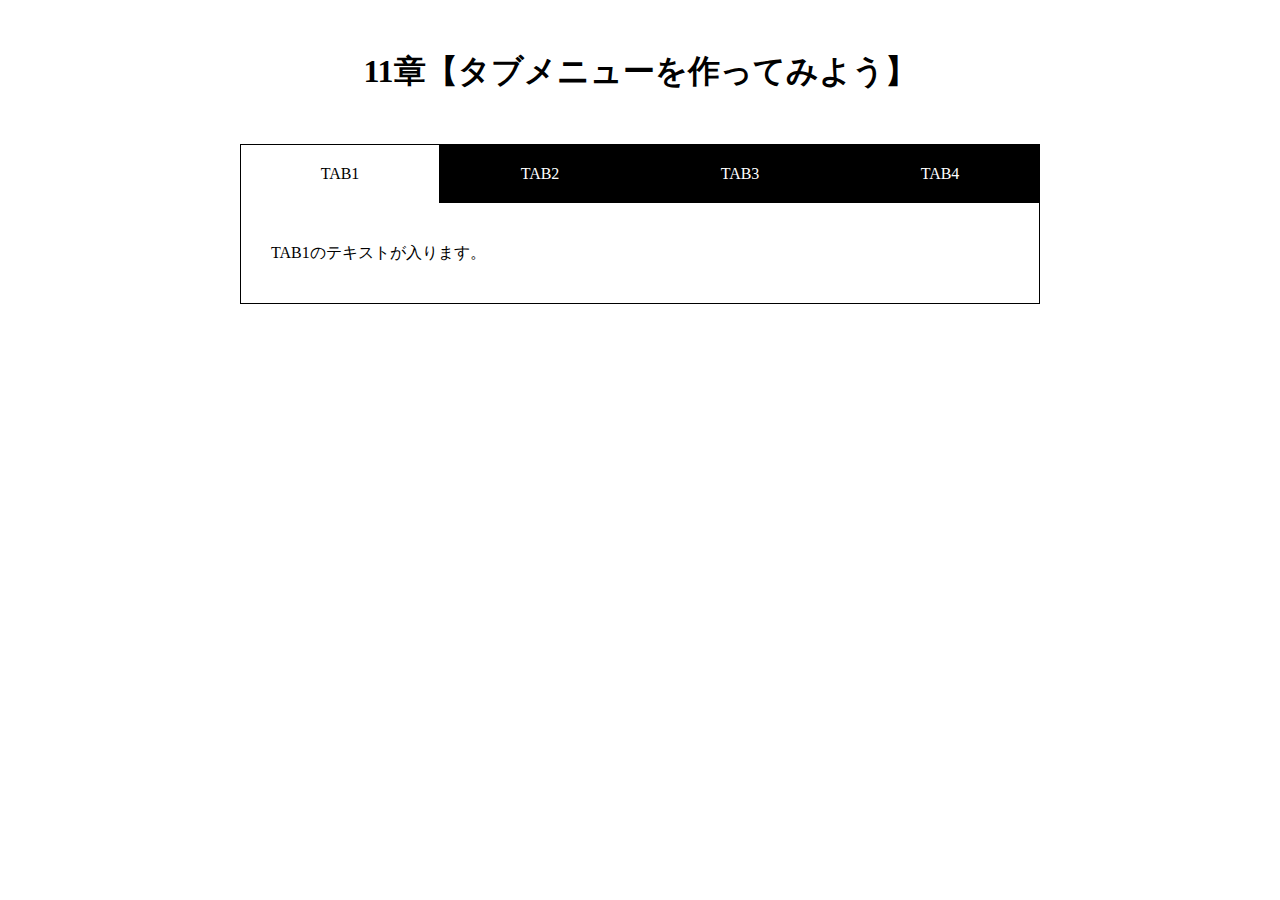
<file: index.html>
<!DOCTYPE HTML>
<html lang="ja">
  <head>
    <meta charset="UTF-8" />
    <meta name="viewport" content="width=device-width,initial-scale=1.0">
    <link rel="stylesheet" href="css/style.css">
    <title>javascript</title>
  </head>

  <body>
    <h1>11章【タブメニューを作ってみよう】</h1>
    <div class="wrap">
      <ul id="tab-menu">
        <li><a href="#tab1" class="active">TAB1</a></li>
        <li><a href="#tab2" class="">TAB2</a></li>
        <li><a href="#tab3" class="">TAB3</a></li>
        <li><a href="#tab4" class="">TAB4</a></li>
      </ul>

      <div id="tab-contents">
        <div id="tab1" class="tab">
          <p>TAB1のテキストが入ります。</p>
        </div>

        <div id="tab2" class="tab">
          <p>TAB1のテキストが入ります。TAB1のテキストが入ります。</p>
        </div>

        <div id="tab3" class="tab">
          <p>TAB1のテキストが入ります。TAB1のテキストが入ります。TAB1のテキストが入ります。</p>
        </div>

        <div id="tab4" class="tab">
          <p>TAB1のテキストが入ります。TAB1のテキストが入ります。TAB1のテキストが入ります。TAB1のテキストが入ります。</p>
        </div>
      </div>
    </div>

    

    <script src="js/jquery.min.js"></script>
    <script src="js/skippr.min.js"></script>
    <script src="js/script.js"></script>
  </body>
</html>
</file>
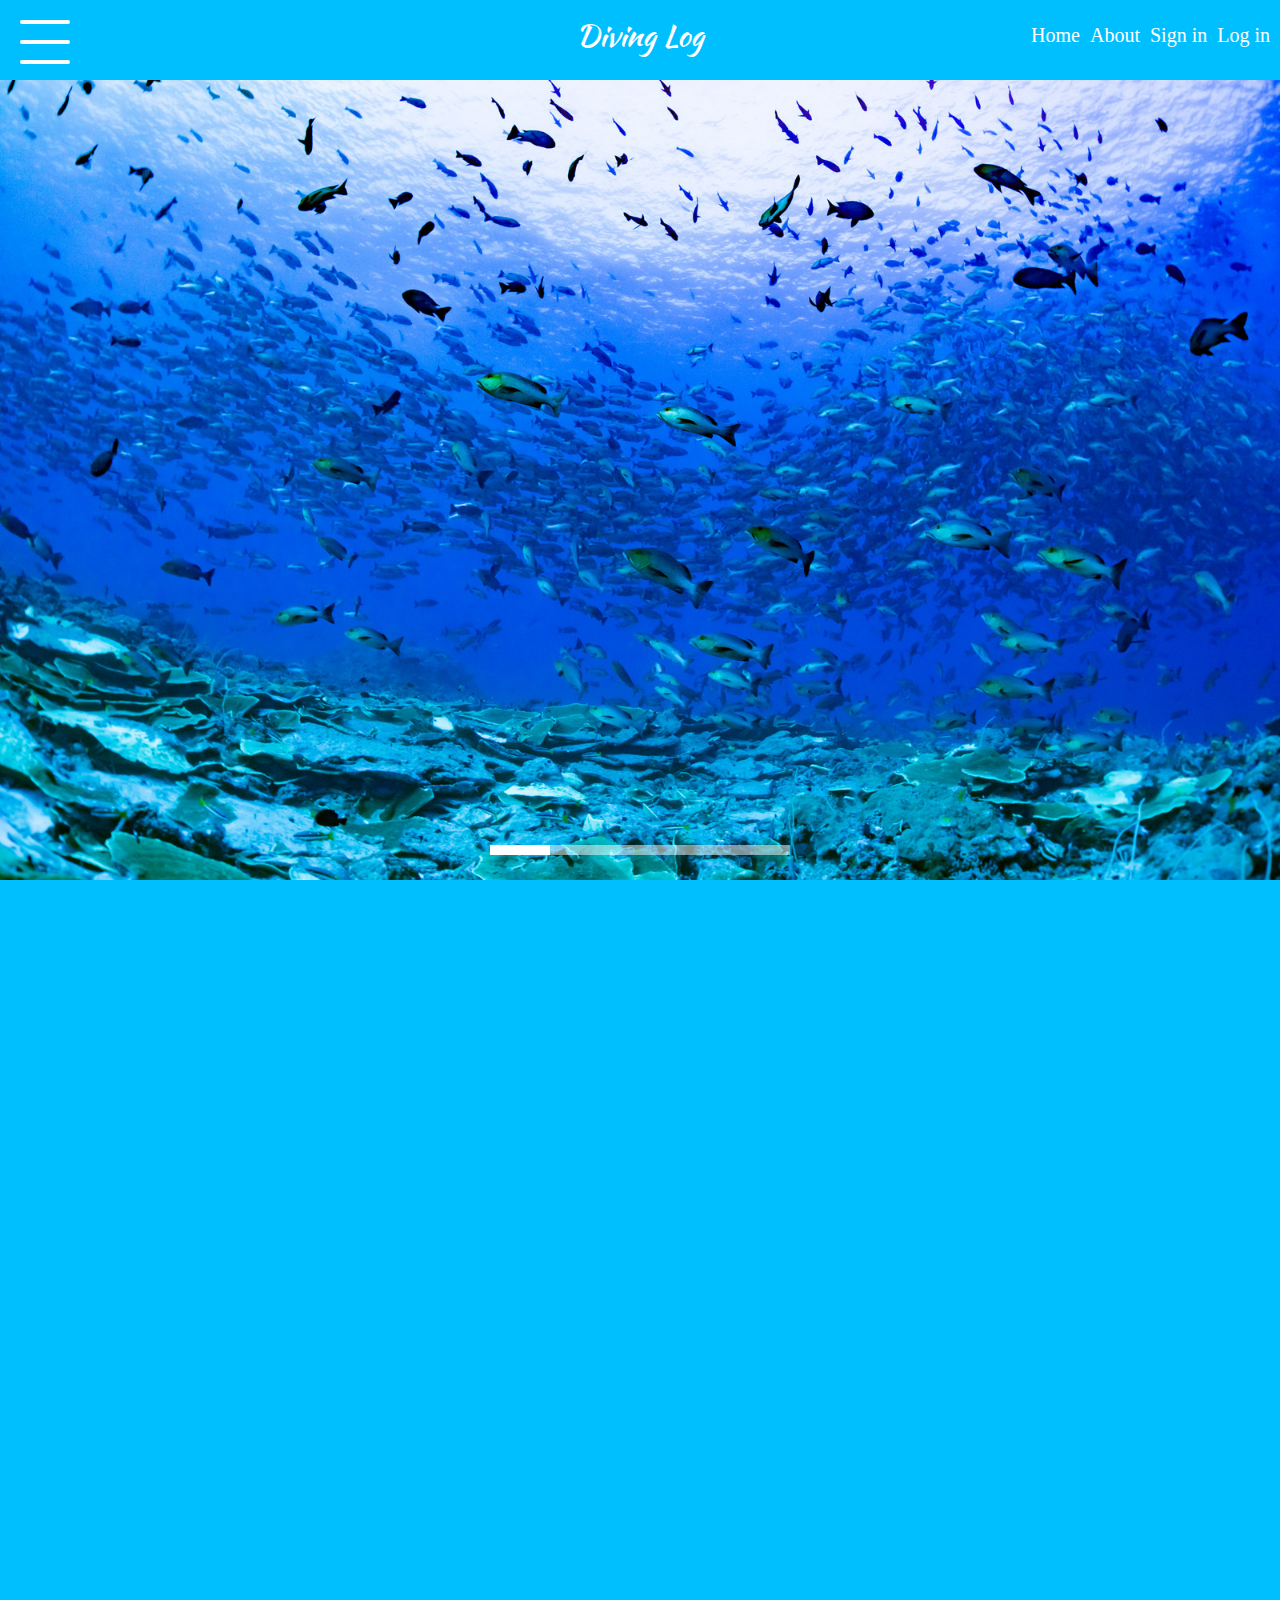
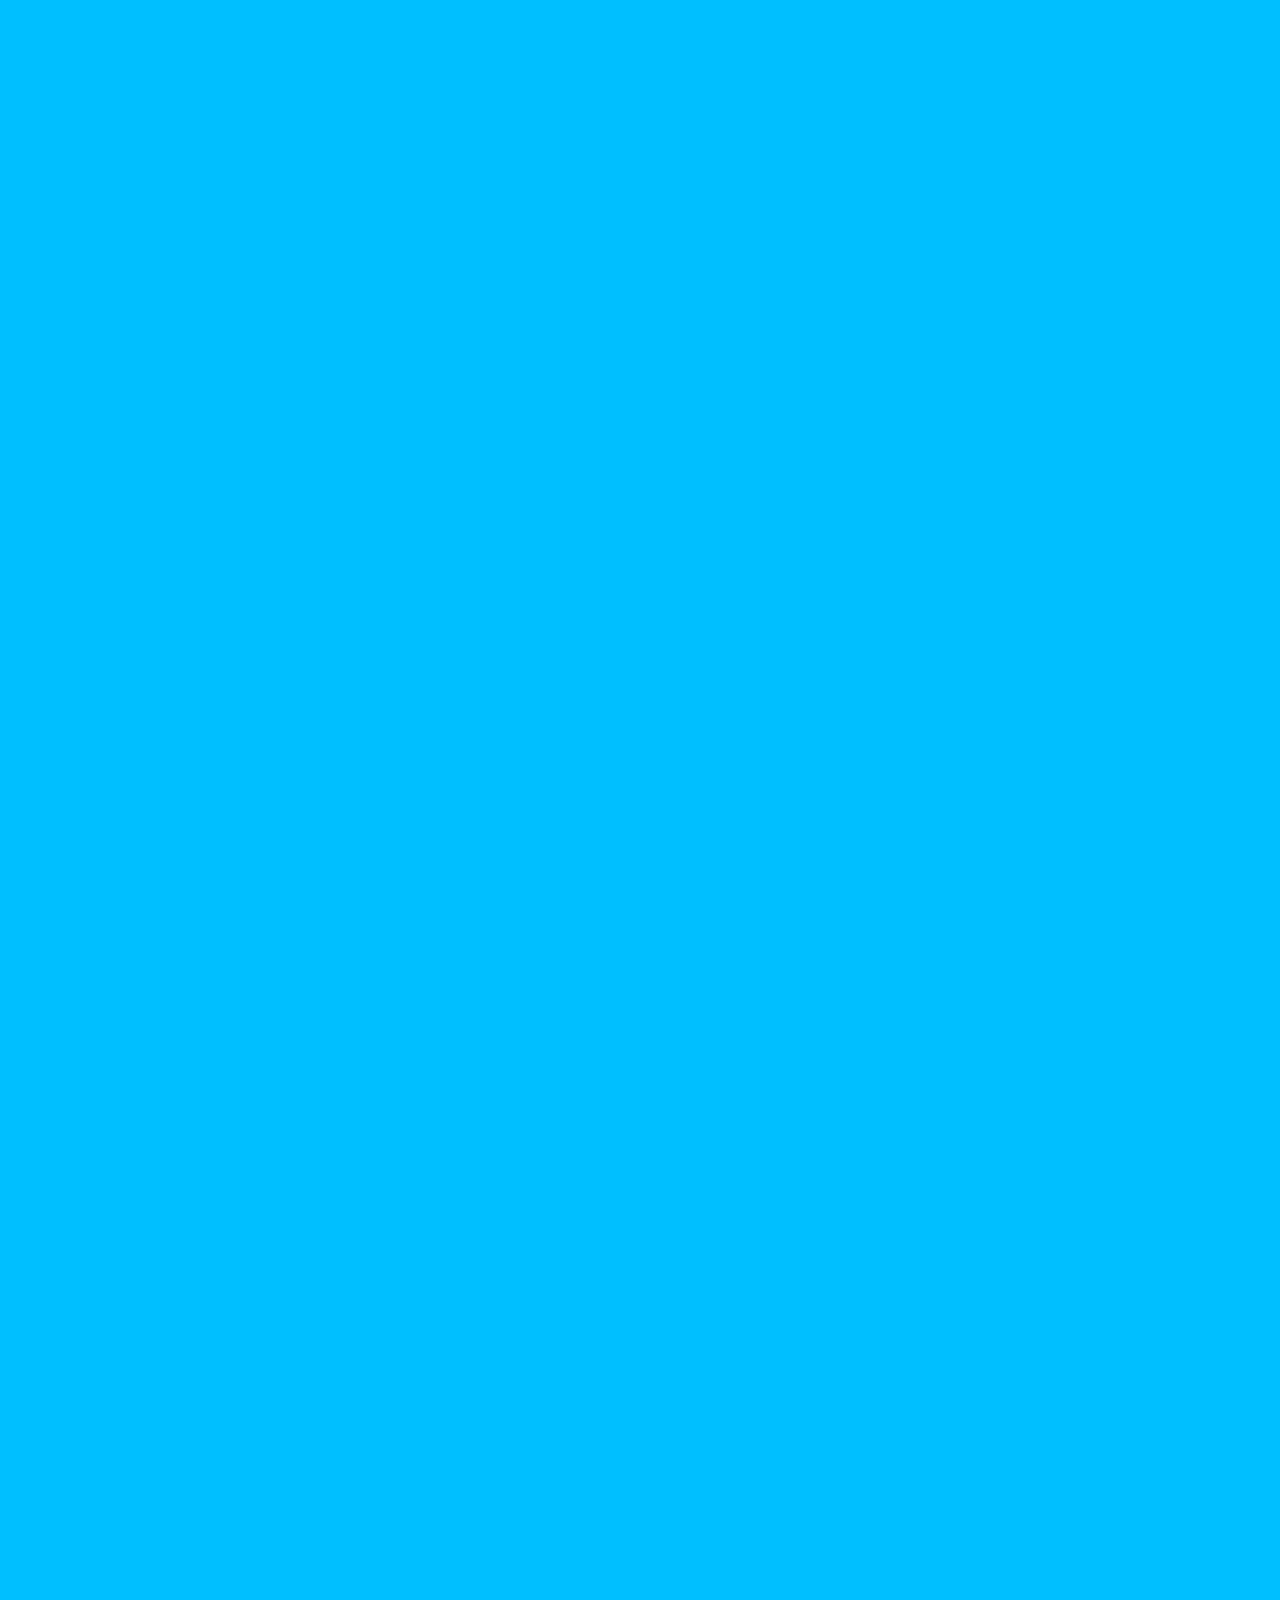
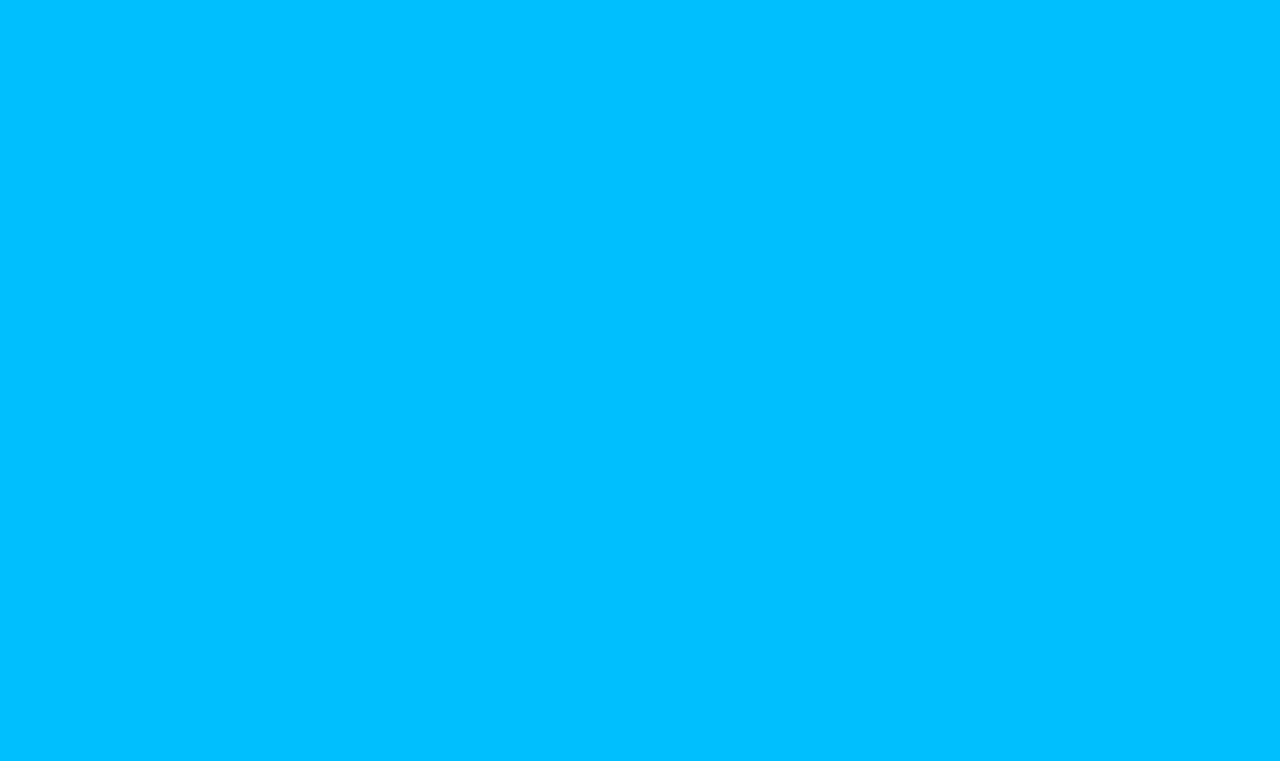
<file: index2.html>
<!DOCTYPE HTML>
<html lang="ja">
  <head>
    <meta charset="UTF-8" />
    <link rel="stylesheet" href="css/skippr.css" />
    <link rel="stylesheet" href="css/style2.css" />
    <link href="https://fonts.googleapis.com/css?family=Kaushan+Script" rel="stylesheet">
    <title>Javascriptの勉強</title>
  </head>

  <body>
    <header>
      <nav>
        <p>Diving Log</p>
        <ul>
          <li>Home</li>
          <li>About</li>
          <li>Sign in</li>
          <li>Log in</li>
        </ul>
      </nav>
    </header>

    <div id="sp-menu">
      <h2>MENU</h2>
      <ul>
        <li><a href="#">MENU1</a></li>
        <li><a href="#">MENU2</a></li>
        <li><a href="#">MENU3</a></li>
        <li><a href="#">MENU4</a></li>
        <li><a href="#">MENU5</a></li>
      </ul>
    </div>

    <div id="hm-icon">
      <span class="menu-trigger">
        <span></span>
        <span></span>
        <span></span>
      </span>
    </div>

    <div class="main-visual">
      <div class="theTarget">
        <div class="img" style="background-image: url(img/sea1.jpeg);"></div>
        <div class="img" style="background-image: url(img/sea2.jpeg);"></div>
        <div class="img" style="background-image: url(img/sea3.jpeg);"></div>
        <div class="img" style="background-image: url(img/sea4.jpeg);"></div>
        <div class="img" style="background-image: url(img/sea5.jpeg);"></div>
      </div>
    </div>

    <main>
      <section class="main">

        <h1 class="scroll-block fade-block">Welcome to Diving Log!!</h1>
        
        <div class="top">
          <section class="text">
            <h2 class="scroll-block fade-block1-1">Diving Logとは?</h2>
            <p class="scroll-block fade-block1-1">
              自分のダイビング記録を<br />
              思い出と一緒に残すことができる<br />
              自分だけのサイトだよ！
            </p>
          </section>

          <img src="img/sea-view1.jpeg" class="image1 scroll-block fade-block1-2" />
        </div>

        <div class="top">
          <img src="img/sea-view2.jpeg" class="image2 scroll-block fade-block2-1" />

          <section class="text">
            <h2 class="scroll-block fade-block2-2">どんなことができるの？</h2>
            <p class="scroll-block fade-block2-2">
              潜った場所や潜った回数<br />
              撮った写真を投稿して<br />
              色んな人に見てもらおう！
            </p>
          </section>
        </div>

        <div class="top">
          <section class="text">
            <h2 class="scroll-block fade-block1-1">他の人の投稿も見れるの？</h2>
            <p class="scroll-block fade-block1-1">
              もちろん！マイページを設定していたら<br />
              相手がどんなダイバーなのかも知れるよ！<br />
              壮大な写真なんかも投稿して自慢しよう！
            </p>
          </section>

          <img src="img/sea-view3.jpeg" class="image1 scroll-block fade-block1-2" />
        </div>

        <section class="go">
          <h1 class="scroll-block fade-block2-1">さぁ、君も始めてみよう！！</h1>
          <img src="img/sea-view4.jpeg" class="image1 scroll-block fade-block2-2">
        </section>

      </section>
    </main>

    <script src="js/jquery.min.js"></script>
    <script src="js/jquery.ripples-min.js"></script>
    <script src="js/skippr.min.js"></script>
    <script src="js/script2.js"></script>
  </body>
</html>
</file>
<file: css/style.css>
@charset "UTF-8";

* {
  margin: 0;
  padding: 0;
  box-sizing: border-box;
}

h1 {
  text-align: center;
  margin: 50px 0;
}
.wrap {
  width: 90%;
  max-width: 800px;
  margin: 0 auto;
}
#tab-menu {
  display: flex;
}
#tab-menu li {
  list-style-type: none;
  width: 25%;
}
#tab-menu li a {
  color: #fff;
  text-decoration: none;
  display: block;
  padding: 20px;
  text-align: center;
  background: #000;
  border: 1px solid #000;
  border-bottom: none;
}
#tab-menu .active {
  background: #fff;
  color: #000;
}
#tab-contents {
  display: flex;
  flex-wrap: wrap;
}
#tab-contents .tab {
  width: 100%;
  padding: 30px;
  background: #fff;
  border: 1px solid #000;
  border-top: none;
}
#tab-contents p {
  color: #000;
  line-height: 2.5;
}
</file>
<file: css/skippr.css>
.skippr{width:100%;height:100%;position:relative;overflow:hidden}.skippr>div{position:absolute;width:100%;height:100%;background-size:cover;background-position:50% 62.5%}.skippr>img{position:absolute;top:50%;left:50%;-webkit-transform:translate(-50%, -50%);-moz-transform:translate(-50%, -50%);-ms-transform:translate(-50%, -50%);transform:translate(-50%, -50%);width:100%;min-height:100%}.skippr-nav-container{position:absolute;left:50%;-webkit-transform:translate(-50%, 0);transform:translate(-50%, 0);-moz-transform:translate(-50%, 0);-ms-transform:translate(-50%, 0);bottom:25px;overflow:auto;z-index:999}.skippr-nav-element{cursor:pointer;float:left;background-color:rgba(255,255,255,0.5);-webkit-transition:all .25s linear;transition:all .25s linear}.skippr-nav-element-bubble{width:12px;height:12px;border-radius:50%;margin:0 4px}.skippr-nav-element-block{width:60px;height:10px}.skippr-nav-element:hover,.skippr-nav-element-active{background-color:#fff}.skippr-arrow{position:absolute;z-index:999;top:50%;-webkit-transform:translate(0%, -50%);-moz-transform:translate(0%, -50%);-ms-transform:translate(0%, -50%);transform:translate(0%, -50%);width:30px;height:30px;transform-origin:center center;-webkit-transform-origin:top left;cursor:pointer}.skippr-previous{left:2.5%;-webkit-transform:rotate(-45deg);transform:rotate(-45deg);border-top:2px solid white;border-left:2px solid white}.skippr-next{right:3.5%;-webkit-transform:rotate(-45deg);transform:rotate(-45deg);border-bottom:2px solid white;border-right:2px solid white}
/*# sourceMappingURL=skippr.css.map */
</file>
<file: css/style2.css>
@charset "UTF-8";

* {
  margin: 0;
  padding: 0;
  box-sizing: border-box;
}

/* header */
header {
  width: 100%;
  height: 80px;
  background-color: deepskyblue;
  color: #fff;
}
header nav {
  position: relative;
}
header nav p {
  position: absolute;
  left: 45%;
  line-height: 70px;
  font-size: 30px;
  text-align: center;
  font-family: "Kaushan Script", cursive;
}
header nav ul {
  display: flex;
  line-height: 70px;
  float: right;
  list-style: none;
}
header nav ul li {
  margin-right: 10px;
  font-size: 20px;
}

/* header */

/* .main-visual */

.main-visual {
  width: 100%;
  height: 800px;
  z-index: 8;
}

/* .main-visual */

/* ハンバーガー */

#hm-icon {
  position: fixed;
  left: 20px;
  top: 20px;
  z-index: 110;
}
.menu-trigger,
.menu-trigger span {
  display: inline-block;
  transition: all 1s;
  box-sizing: border-box;
}
.menu-trigger {
  position: relative;
  width: 50px;
  height: 44px;
}
.menu-trigger span {
  position: absolute;
  left: 0;
  width: 100%;
  height: 4px;
  background-color: #fff;
  border-radius: 4px;
}
.menu-trigger span:nth-child(1) {
  top: 0;
}
.menu-trigger span:nth-child(2) {
  top: 20px;
}
.menu-trigger span:nth-child(3) {
  bottom: 0;
}
.menu-trigger.active span:nth-child(1) {
  -webkit-transform: translateY(20px) rotate(-45deg);
  transform: translateY(20px) rotate(-45deg);
  background-color: #fff;
}
.menu-trigger.active span:nth-child(2) {
  opacity: 0;
}
.menu-trigger.active span:nth-child(3) {
  -webkit-transform: translateY(-20px) rotate(45deg);
  transform: translateY(-20px) rotate(45deg);
  background-color: #fff;
}

#sp-menu {
  position: fixed;
  top: 0;
  left: 0;
  background: rgba(135, 206, 235, 0.8);
  color: #fff;
  width: 20%;
  min-height: 100%;
  display: none;
  z-index: 100;
  text-align: center;
}
#sp-menu h2 {
  margin-top: 60px;
  margin-bottom: 30px;
  opacity: 1;
}

#sp-menu li {
  margin-bottom: 30px;
  opacity: 1;
}
#sp-menu a {
  color: #fff;
  text-decoration: none;
  font-weight: bold;
}

/* ハンバーガー */

.main {
  width: 100%;
  background-color: deepskyblue;
  color: #fff;
}

.fade-block {
  font-size: 64px;
  text-align: center;
  opacity: 0;
  transform: translateY(-200px);
  transition: all 1.5s;
  padding-top: 50px;
  font-family: "Kaushan Script", cursive;
}
.fade-block.blockIn {
  opacity: 1;
  transform: translateY(0);
}
.top {
  display: flex;
  justify-content: center;
  margin: 300px auto;
}
.top h2 {
  font-size: 40px;
  margin-bottom: 20px;
}
.text {
  padding-top: 50px;
}
.image1 {
  width: 600px;
  height: auto;
  border-radius: 30px;
  margin-left: 50px;
}
.fade-block1-1 {
  opacity: 0;
  transform: translateX(-200px);
  transition: all 1.5s;
}
.fade-block1-1.blockIn {
  opacity: 1;
  transform: translateX(0);
}
.fade-block1-2 {
  opacity: 0;
  transform: translateX(200px);
  transition: all 1.5s;
}
.fade-block1-2.blockIn {
  opacity: 1;
  transform: translateX(0);
}
.image2 {
  width: 600px;
  height: auto;
  border-radius: 30px;
  margin-right: 50px;
}
.fade-block2-1 {
  opacity: 0;
  transform: translateX(-200px);
  transition: all 1.5s;
}
.fade-block2-1.blockIn {
  opacity: 1;
  transform: translateX(0);
}
.fade-block2-2 {
  opacity: 0;
  transform: translateX(200px);
  transition: all 1.5s;
}
.fade-block2-2.blockIn {
  opacity: 1;
  transform: translateX(0);
}
.go {
  text-align: center;
}
.go h1 {
  font-size: 60px;
  margin-bottom: 20px;
}
</file>
